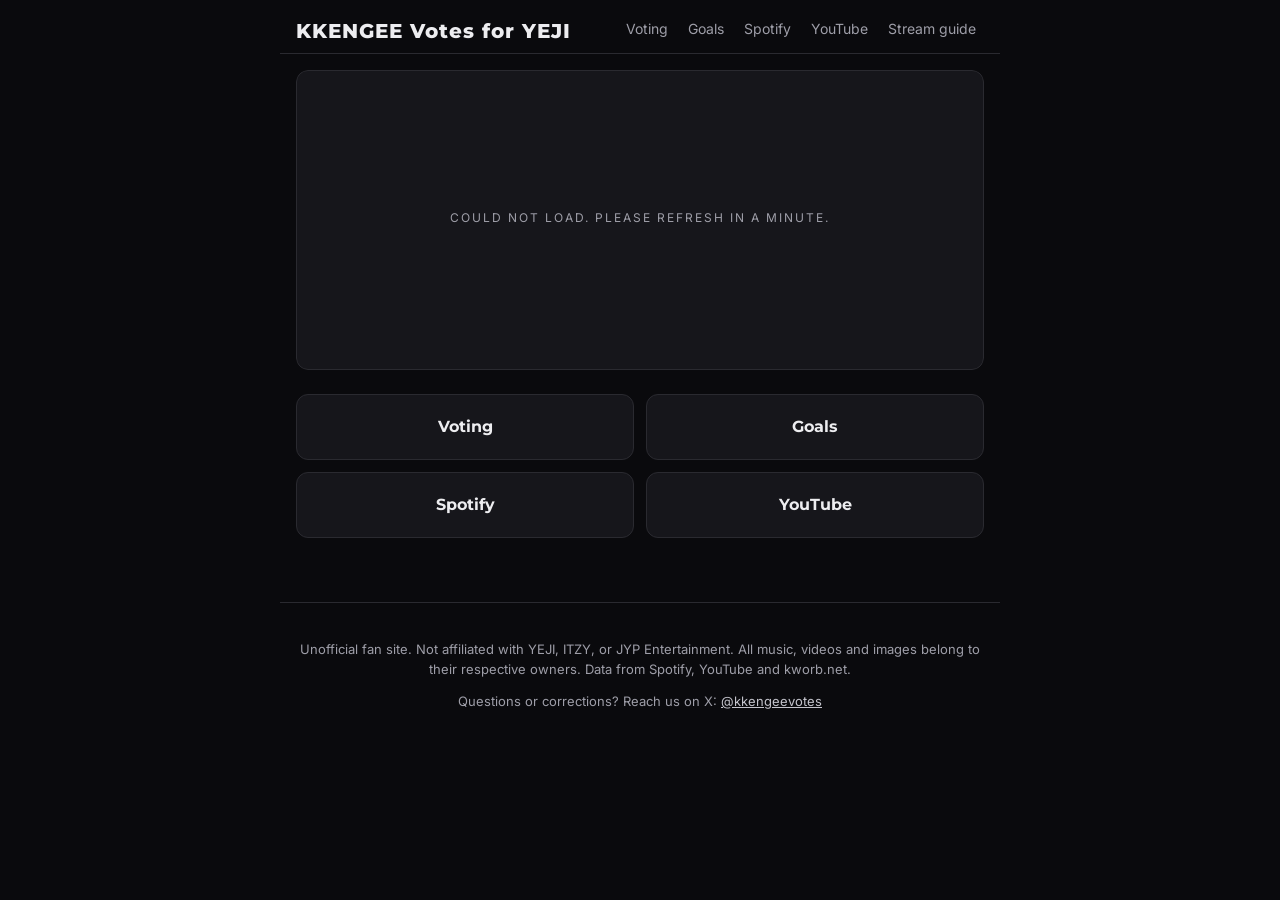
<file: index.html>
<!DOCTYPE html>
<html lang="en">
<head>
  <meta charset="UTF-8">
  <meta name="viewport" content="width=device-width, initial-scale=1.0">
  <title>KKENGEE VOTES · YEJI charts and voting</title>
  <meta name="description" content="Stream, vote, and push goals for YEJI, all in one place.">

  <!-- Icons -->
  <link rel="icon" href="/favicon.ico" sizes="any">
  <link rel="apple-touch-icon" href="/apple-touch-icon.png">
  <meta name="theme-color" content="#0A0A0D">

  <!-- Link previews on X, WhatsApp, Discord -->
  <meta property="og:type" content="website">
  <meta property="og:site_name" content="KKENGEE VOTES">
  <meta property="og:title" content="KKENGEE VOTES · YEJI charts and voting">
  <meta property="og:description" content="Stream, vote, and push goals for YEJI, all in one place.">
  <meta property="og:url" content="https://kkengeevotes.com/">
  <meta property="og:image" content="https://kkengeevotes.com/share.png">
  <meta property="og:image:width" content="1200">
  <meta property="og:image:height" content="630">
  <meta property="og:image:alt" content="KKENGEE VOTES: YEJI charts, goals and voting in one place">
  <meta name="twitter:card" content="summary_large_image">

  <link rel="preconnect" href="https://fonts.googleapis.com">
  <link rel="preconnect" href="https://fonts.gstatic.com" crossorigin>
  <link href="https://fonts.googleapis.com/css2?family=Inter:wght@400;500;600&family=Montserrat:wght@700;800&display=swap" rel="stylesheet">
  <link rel="stylesheet" href="style.css?v=6">
</head>
<body>

  <header class="site-header" id="site-header"></header>

  <main>
    <!-- CAROUSEL: slides are built by home.js from the Sheet -->
    <section class="carousel" aria-roledescription="carousel" aria-label="Highlights">
      <div class="carousel-track" id="carousel-track">
        <div class="slide"><p class="slide-label loading">Loading</p></div>
      </div>
      <div class="carousel-dots" id="carousel-dots"></div>
    </section>

    <!-- STATIONHEAD: shown when stationhead_url is set in Settings -->
    <a id="stationhead-btn" class="stationhead-btn" target="_blank" rel="noopener" hidden>
      <img class="stationhead-logo" src="/images/stationhead-logo.png" alt="" width="32" height="32">
      <span>
        <strong>Stream with us on Stationhead</strong>
        <small>Join our BLACKHEART channel and stream YEJI together</small>
      </span>
      <span class="stationhead-arrow" aria-hidden="true">→</span>
    </a>

    <!-- COMEBACK COUNTDOWN: only shown when set in the Settings tab -->
    <section id="comeback" class="comeback" hidden></section>

    <!-- QUICK LINKS -->
    <section class="quick-links">
      <a href="voting.html" class="card">Voting</a>

      <a href="goals.html" class="card">Goals</a>
      <a href="spotify.html" class="card">Spotify</a>
      <a href="youtube.html" class="card">YouTube</a>
    </section>
  </main>

  <footer class="site-footer" id="site-footer"></footer>

  <script src="layout.js?v=6"></script>
  <script src="data.js?v=6"></script>
  <script src="home.js?v=6"></script>
</body>
</html>
</file>
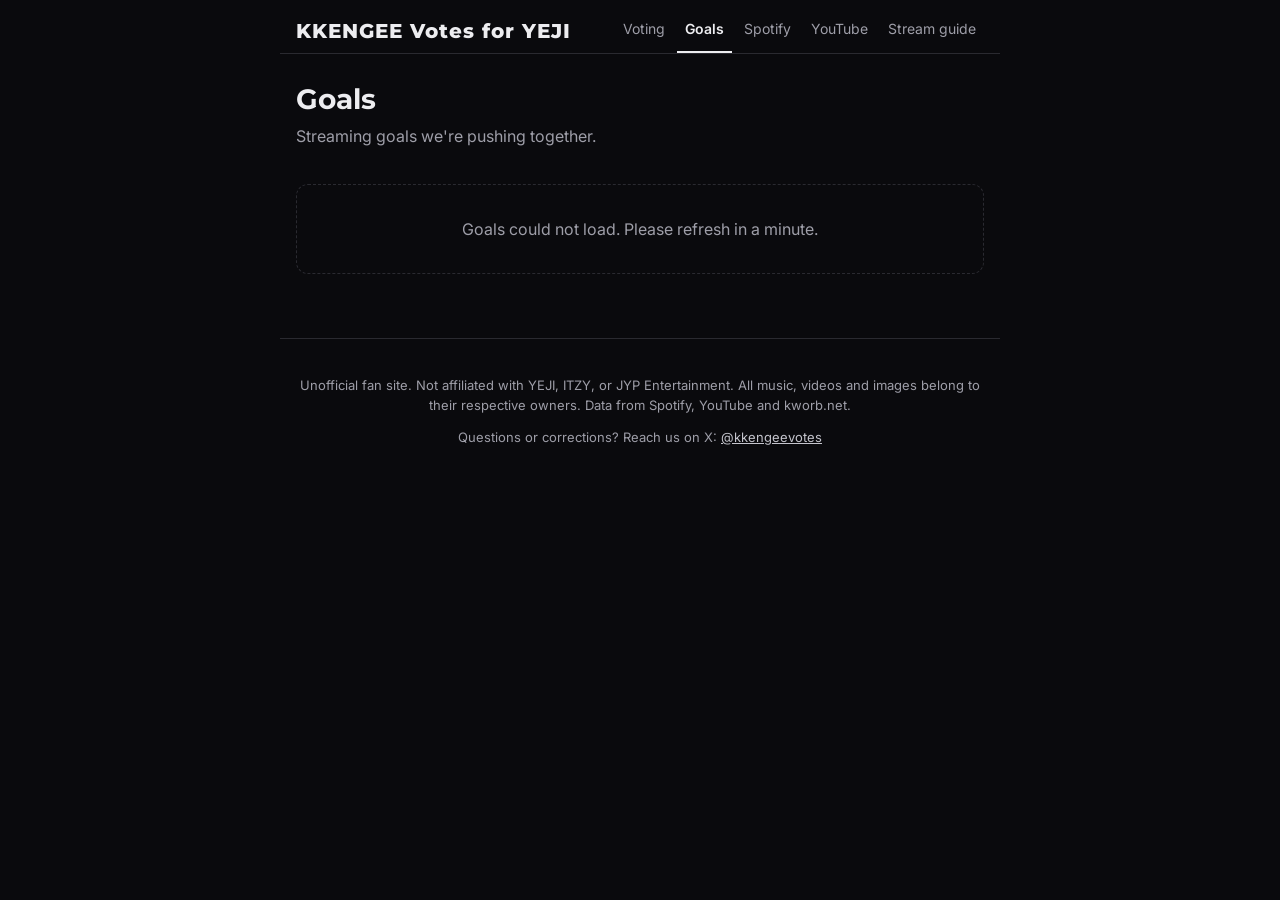
<file: goals.html>
<!DOCTYPE html>
<html lang="en">
<head>
  <meta charset="UTF-8">
  <meta name="viewport" content="width=device-width, initial-scale=1.0">
  <title>Goals · KKENGEE Votes for YEJI</title>
  <meta name="description" content="Streaming goals we're pushing together.">

  <!-- Icons -->
  <link rel="icon" href="/favicon.ico" sizes="any">
  <link rel="apple-touch-icon" href="/apple-touch-icon.png">
  <meta name="theme-color" content="#0A0A0D">

  <!-- Link previews on X, WhatsApp, Discord -->
  <meta property="og:type" content="website">
  <meta property="og:site_name" content="KKENGEE VOTES">
  <meta property="og:title" content="Goals · KKENGEE VOTES">
  <meta property="og:description" content="Streaming goals we're pushing together.">
  <meta property="og:url" content="https://kkengeevotes.com/goals">
  <meta property="og:image" content="https://kkengeevotes.com/share.png">
  <meta property="og:image:width" content="1200">
  <meta property="og:image:height" content="630">
  <meta property="og:image:alt" content="KKENGEE VOTES: YEJI charts, goals and voting in one place">
  <meta name="twitter:card" content="summary_large_image">

  <link rel="preconnect" href="https://fonts.googleapis.com">
  <link rel="preconnect" href="https://fonts.gstatic.com" crossorigin>
  <link href="https://fonts.googleapis.com/css2?family=Inter:wght@400;500;600&family=Montserrat:wght@700;800&display=swap" rel="stylesheet">
  <link rel="stylesheet" href="style.css?v=6">
</head>
<body>

  <header class="site-header" id="site-header"></header>

  <main>
    <h1 class="page-title">Goals</h1>
    <p class="page-intro">Streaming goals we're pushing together.</p>

    <section id="goal-list" class="goal-list">
      <p class="placeholder loading">Loading goals</p>
    </section>
  </main>

  <footer class="site-footer" id="site-footer"></footer>

  <script src="layout.js?v=6"></script>
  <script src="data.js?v=6"></script>
  <script src="goals.js?v=6"></script>
</body>

</html>
</file>
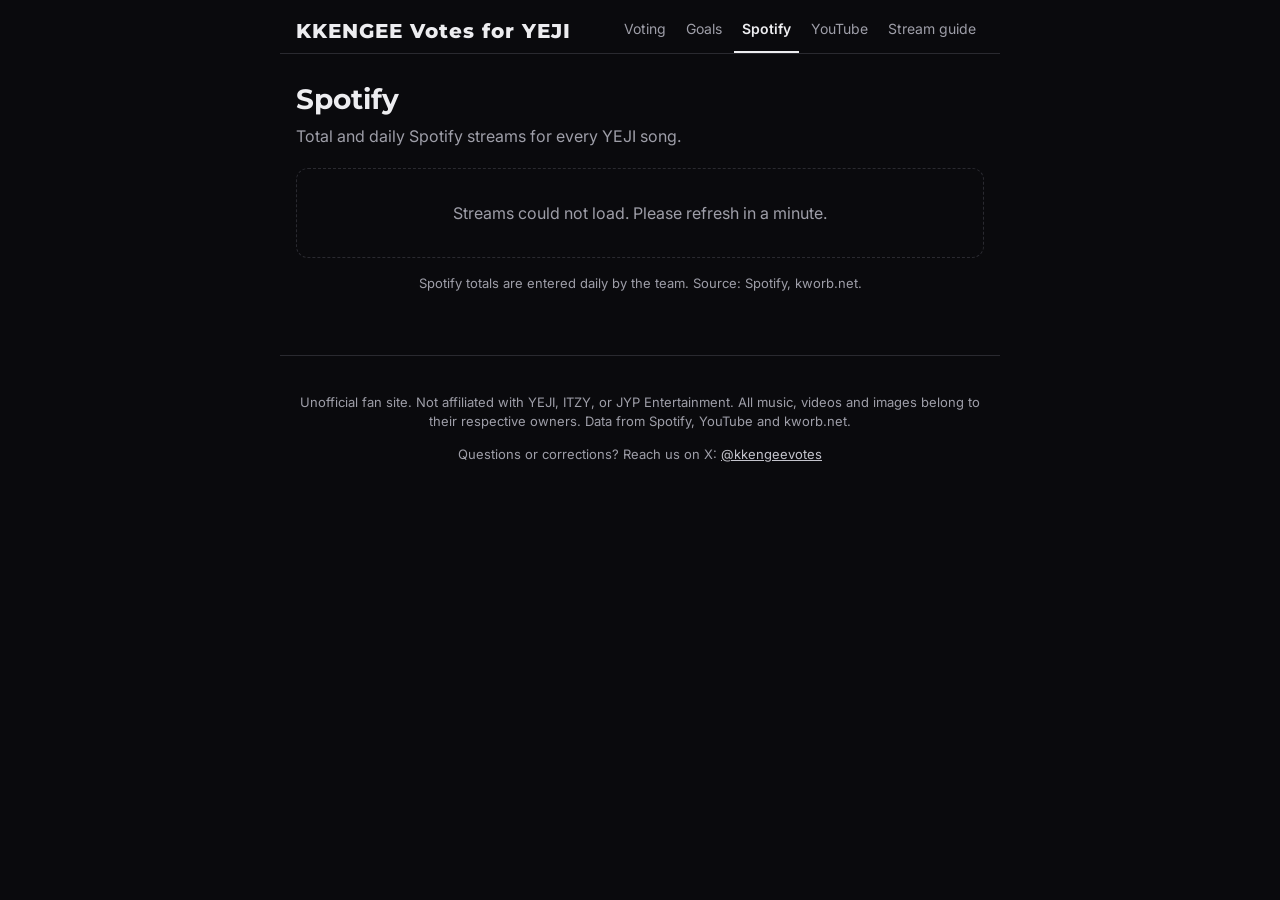
<file: spotify.html>
<!DOCTYPE html>
<html lang="en">
<head>
  <meta charset="UTF-8">
  <meta name="viewport" content="width=device-width, initial-scale=1.0">
  <title>Spotify · KKENGEE Votes for YEJI</title>
  <meta name="description" content="Total and daily Spotify streams for every YEJI song.">

  <!-- Icons -->
  <link rel="icon" href="/favicon.ico" sizes="any">
  <link rel="apple-touch-icon" href="/apple-touch-icon.png">
  <meta name="theme-color" content="#0A0A0D">

  <!-- Link previews on X, WhatsApp, Discord -->
  <meta property="og:type" content="website">
  <meta property="og:site_name" content="KKENGEE VOTES">
  <meta property="og:title" content="Spotify · KKENGEE VOTES">
  <meta property="og:description" content="Total and daily Spotify streams for every YEJI song.">
  <meta property="og:url" content="https://kkengeevotes.com/spotify">
  <meta property="og:image" content="https://kkengeevotes.com/share.png">
  <meta property="og:image:width" content="1200">
  <meta property="og:image:height" content="630">
  <meta property="og:image:alt" content="KKENGEE VOTES: YEJI charts, goals and voting in one place">
  <meta name="twitter:card" content="summary_large_image">

  <link rel="preconnect" href="https://fonts.googleapis.com">
  <link rel="preconnect" href="https://fonts.gstatic.com" crossorigin>
  <link href="https://fonts.googleapis.com/css2?family=Inter:wght@400;500;600&family=Montserrat:wght@700;800&display=swap" rel="stylesheet">
  <link rel="stylesheet" href="style.css?v=6">
</head>
<body>

  <header class="site-header" id="site-header"></header>

  <main>
    <h1 class="page-title">Spotify</h1>
    <p class="page-intro">Total and daily Spotify streams for every YEJI song.</p>

    <section id="spotify-chart" class="chart-card" hidden></section>

    <section id="song-stats">
      <p class="placeholder loading">Loading streams</p>
    </section>

    <p class="last-updated">Spotify totals are entered daily by the team. Source: Spotify, kworb.net.</p>
  </main>

  <footer class="site-footer" id="site-footer"></footer>


  <script src="layout.js?v=6"></script>
  <script src="data.js?v=6"></script>
  <script src="spotify.js?v=6"></script>
</body>
</html>
</file>
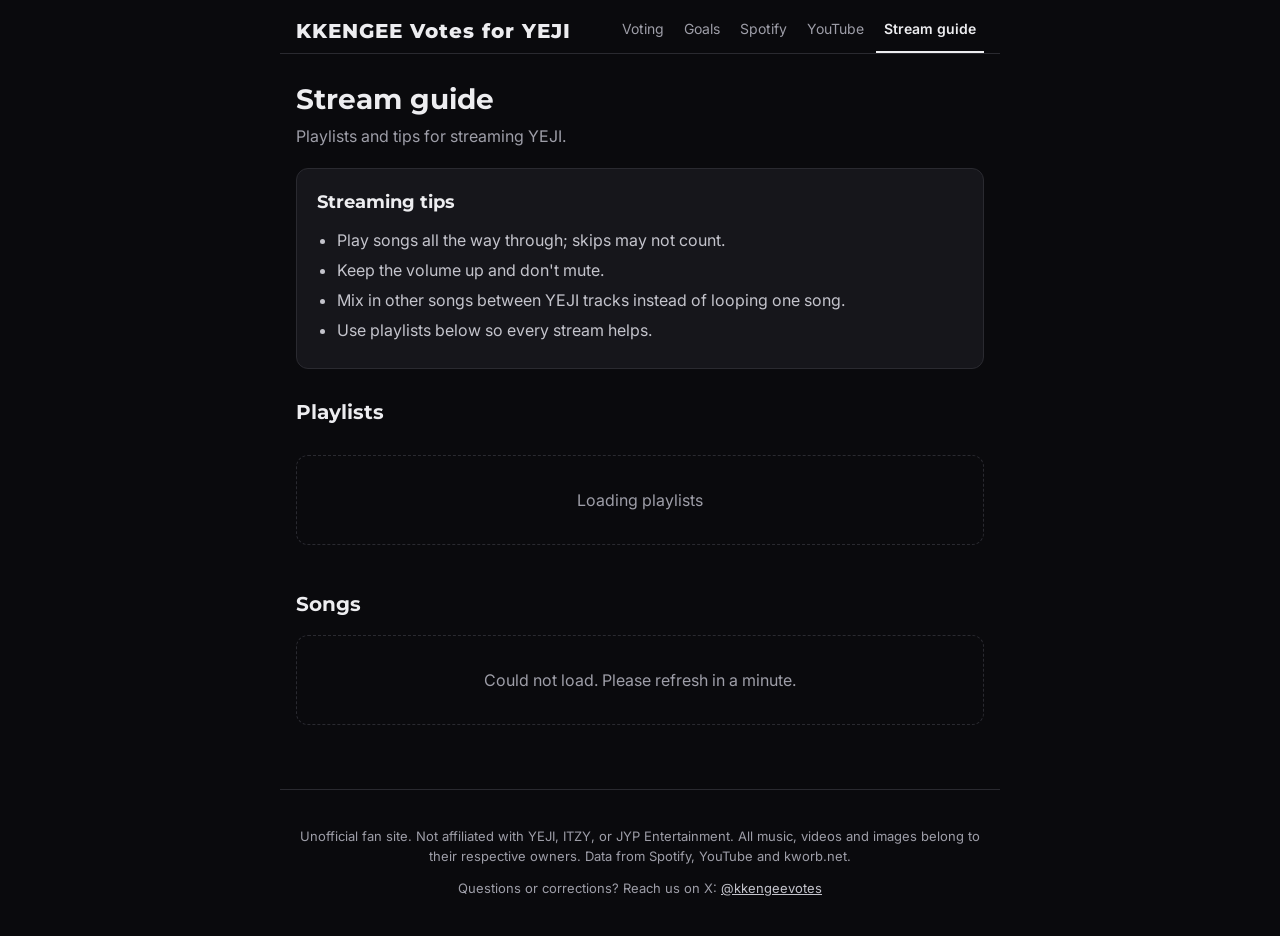
<file: stream.html>
<!DOCTYPE html>
<html lang="en">
<head>
  <meta charset="UTF-8">
  <meta name="viewport" content="width=device-width, initial-scale=1.0">
  <title>Stream guide · KKENGEE Votes for YEJI</title>
  <meta name="description" content="Playlists and tips for streaming YEJI.">

  <!-- Icons -->
  <link rel="icon" href="/favicon.ico" sizes="any">
  <link rel="apple-touch-icon" href="/apple-touch-icon.png">
  <meta name="theme-color" content="#0A0A0D">

  <!-- Link previews on X, WhatsApp, Discord -->
  <meta property="og:type" content="website">
  <meta property="og:site_name" content="KKENGEE VOTES">
  <meta property="og:title" content="Stream guide · KKENGEE VOTES">
  <meta property="og:description" content="Playlists and tips for streaming YEJI.">
  <meta property="og:url" content="https://kkengeevotes.com/stream">
  <meta property="og:image" content="https://kkengeevotes.com/share.png">
  <meta property="og:image:width" content="1200">
  <meta property="og:image:height" content="630">
  <meta property="og:image:alt" content="KKENGEE VOTES: YEJI charts, goals and voting in one place">
  <meta name="twitter:card" content="summary_large_image">

  <link rel="preconnect" href="https://fonts.googleapis.com">
  <link rel="preconnect" href="https://fonts.gstatic.com" crossorigin>
  <link href="https://fonts.googleapis.com/css2?family=Inter:wght@400;500;600&family=Montserrat:wght@700;800&display=swap" rel="stylesheet">
  <link rel="stylesheet" href="style.css?v=6">
</head>
<body>

  <header class="site-header" id="site-header"></header>

  <main>
    <h1 class="page-title">Stream guide</h1>
    <p class="page-intro">Playlists and tips for streaming YEJI.</p>

    <!-- STATIONHEAD: shown when stationhead_url is set in Settings -->
    <a id="stationhead-btn" class="stationhead-btn" target="_blank" rel="noopener" hidden>
      <img class="stationhead-logo" src="/images/stationhead-logo.png" alt="" width="32" height="32">
      <span>
        <strong>Stream with us on Stationhead</strong>
        <small>Join our BLACKHEART channel and stream YEJI together</small>
      </span>
      <span class="stationhead-arrow" aria-hidden="true">→</span>
    </a>

    <section class="tips">
      <h2>Streaming tips</h2>
      <ul>
        <li>Play songs all the way through; skips may not count.</li>
        <li>Keep the volume up and don't mute.</li>
        <li>Mix in other songs between YEJI tracks instead of looping one song.</li>
        <li>Use playlists below so every stream helps.</li>
      </ul>
    </section>

    <h2 class="section-title">Playlists</h2>

    <section id="playlist-list" class="link-list">
      <p class="placeholder loading">Loading playlists</p>
    </section>

    <h2 class="section-title">Songs</h2>
    <section id="song-list">
      <p class="placeholder loading">Loading songs</p>
    </section>
  </main>

  <footer class="site-footer" id="site-footer"></footer>

  <script src="layout.js?v=6"></script>
  <script src="data.js?v=6"></script>
  <script src="stream.js?v=6"></script>
</body>
</html>
</file>
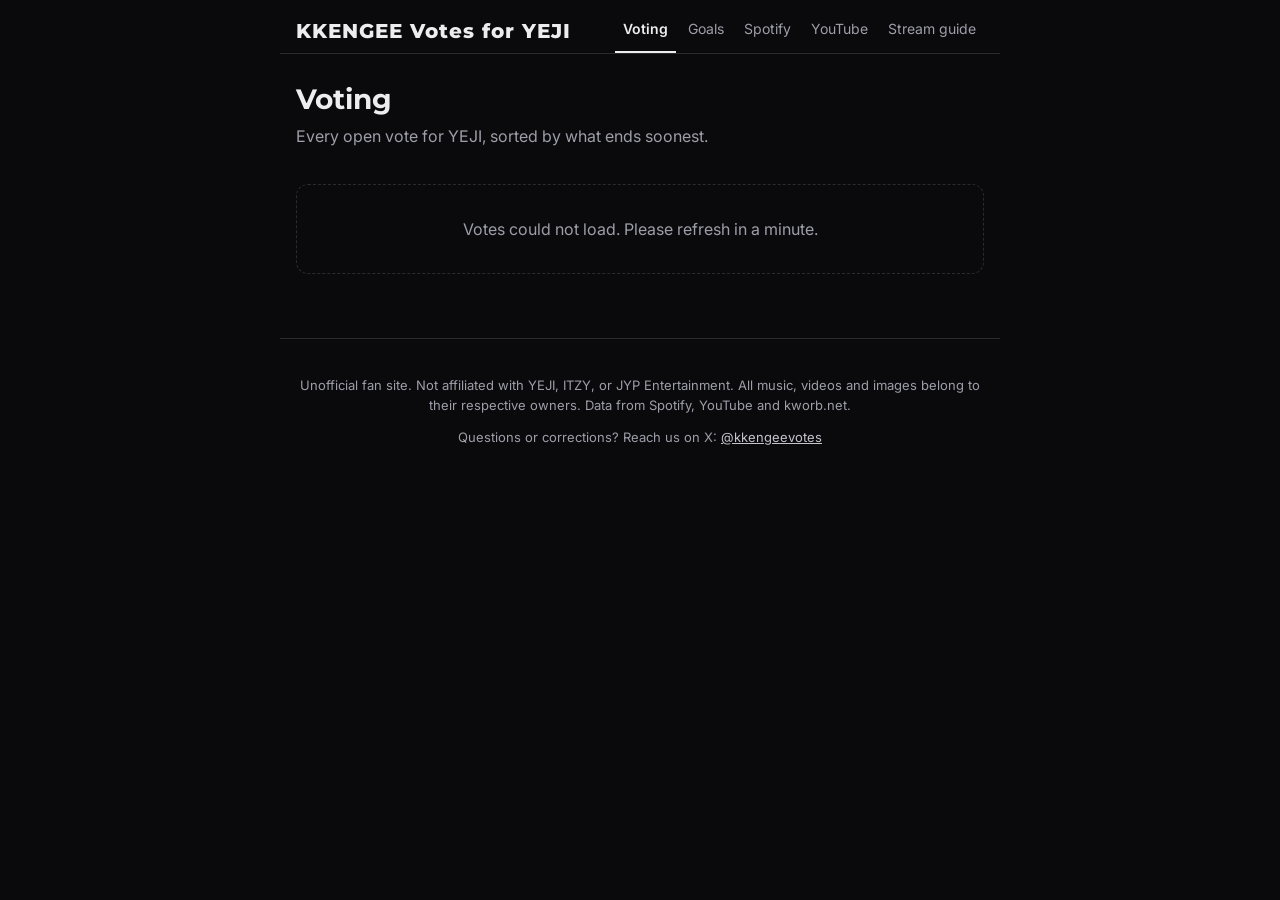
<file: voting.html>
<!DOCTYPE html>
<html lang="en">
<head>
  <meta charset="UTF-8">
  <meta name="viewport" content="width=device-width, initial-scale=1.0">
  <title>Voting · KKENGEE Votes for YEJI</title>
  <meta name="description" content="Every open vote for YEJI, sorted by what ends soonest.">

  <!-- Icons -->
  <link rel="icon" href="/favicon.ico" sizes="any">
  <link rel="apple-touch-icon" href="/apple-touch-icon.png">
  <meta name="theme-color" content="#0A0A0D">

  <!-- Link previews on X, WhatsApp, Discord -->
  <meta property="og:type" content="website">
  <meta property="og:site_name" content="KKENGEE VOTES">
  <meta property="og:title" content="Voting · KKENGEE VOTES">
  <meta property="og:description" content="Every open vote for YEJI, sorted by what ends soonest.">
  <meta property="og:url" content="https://kkengeevotes.com/voting">
  <meta property="og:image" content="https://kkengeevotes.com/share.png">
  <meta property="og:image:width" content="1200">
  <meta property="og:image:height" content="630">
  <meta property="og:image:alt" content="KKENGEE VOTES: YEJI charts, goals and voting in one place">
  <meta name="twitter:card" content="summary_large_image">

  <link rel="preconnect" href="https://fonts.googleapis.com">
  <link rel="preconnect" href="https://fonts.gstatic.com" crossorigin>
  <link href="https://fonts.googleapis.com/css2?family=Inter:wght@400;500;600&family=Montserrat:wght@700;800&display=swap" rel="stylesheet">
  <link rel="stylesheet" href="style.css?v=6">
</head>
<body>

  <header class="site-header" id="site-header"></header>

  <main>
    <h1 class="page-title">Voting</h1>
    <p class="page-intro">Every open vote for YEJI, sorted by what ends soonest.</p>

    <section id="vote-list" class="vote-list">
      <p class="placeholder loading">Loading votes</p>
    </section>
  </main>

  <footer class="site-footer" id="site-footer"></footer>

  <script src="layout.js?v=6"></script>
  <script src="data.js?v=6"></script>
  <script src="voting.js?v=6"></script>
</body>
</html>
</file>
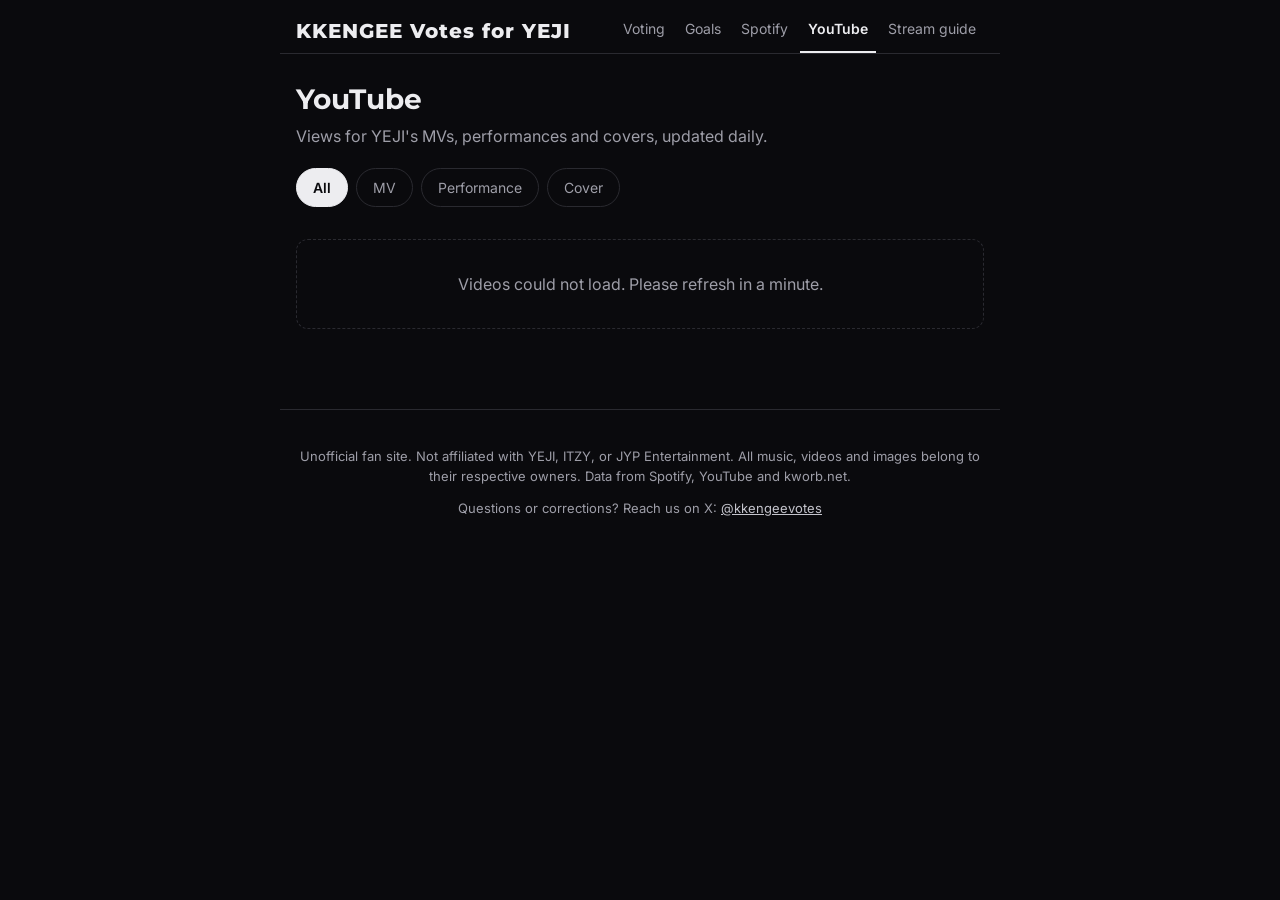
<file: youtube.html>
<!DOCTYPE html>
<html lang="en">
<head>
  <meta charset="UTF-8">
  <meta name="viewport" content="width=device-width, initial-scale=1.0">
  <title>YouTube · KKENGEE Votes for YEJI</title>
  <meta name="description" content="Views for YEJI's MVs, performances and covers, updated daily.">

  <!-- Icons -->
  <link rel="icon" href="/favicon.ico" sizes="any">
  <link rel="apple-touch-icon" href="/apple-touch-icon.png">
  <meta name="theme-color" content="#0A0A0D">

  <!-- Link previews on X, WhatsApp, Discord -->
  <meta property="og:type" content="website">
  <meta property="og:site_name" content="KKENGEE VOTES">
  <meta property="og:title" content="YouTube · KKENGEE VOTES">
  <meta property="og:description" content="Views for YEJIs MVs, performances and covers, updated daily.">
  <meta property="og:url" content="https://kkengeevotes.com/youtube">
  <meta property="og:image" content="https://kkengeevotes.com/share.png">
  <meta property="og:image:width" content="1200">
  <meta property="og:image:height" content="630">
  <meta property="og:image:alt" content="KKENGEE VOTES: YEJI charts, goals and voting in one place">
  <meta name="twitter:card" content="summary_large_image">

  <link rel="preconnect" href="https://fonts.googleapis.com">
  <link rel="preconnect" href="https://fonts.gstatic.com" crossorigin>
  <link href="https://fonts.googleapis.com/css2?family=Inter:wght@400;500;600&family=Montserrat:wght@700;800&display=swap" rel="stylesheet">
  <link rel="stylesheet" href="style.css?v=6">
</head>
<body>

  <header class="site-header" id="site-header"></header>

  <main>
    <h1 class="page-title">YouTube</h1>
    <p class="page-intro">Views for YEJI's MVs, performances and covers, updated daily.</p>

    <section id="youtube-chart" class="chart-card" hidden></section>
    <div class="filter-tabs" role="group" aria-label="Filter videos">
      <button type="button" class="filter-tab active" data-type="All">All</button>
      <button type="button" class="filter-tab" data-type="MV">MV</button>
      <button type="button" class="filter-tab" data-type="Performance">Performance</button>
      <button type="button" class="filter-tab" data-type="Cover">Cover</button>
    </div>

    <section id="video-list" class="video-list">
      <p class="placeholder loading">Loading videos</p>
    </section>

    <p id="last-updated" class="last-updated"></p>
  </main>

  <footer class="site-footer" id="site-footer"></footer>

  <script src="layout.js?v=6"></script>
  <script src="data.js?v=6"></script>
  <script src="youtube.js?v=6"></script>
</body>
</html>
</file>
<file: style.css>
/* ===== 1. YOUR DESIGN DECISIONS (Session 3) ===== */
:root {
  --bg: #0A0A0D;        /* black background */
  --surface: #16161B;   /* slightly lighter black for cards */
  --line: #2A2A30;      /* thin borders, empty bar */
  --pearl: #EDEDF0;     /* buttons, headings */
  --silver: #C4C4CC;    /* bars, highlights */
  --smoke: #9E9EA8;     /* small supporting text */
  --urgent: #E5484D;    /* ENDING TODAY badge only */

  --font-heading: "Montserrat", sans-serif;
  --font-body: "Inter", sans-serif;
  --radius: 12px;
}

/* ===== 2. BASICS ===== */
* { box-sizing: border-box; }

body {
  margin: 0;
  background: var(--bg);
  color: var(--pearl);
  font-family: var(--font-body);
  line-height: 1.5;
}

a { color: var(--pearl); }

main {
  max-width: 720px;   /* keeps it readable on big screens */
  margin: 0 auto;
  padding: 16px;
}

h1, h2 { font-family: var(--font-heading); margin: 0; }

/* ===== 3. HEADER ===== */
/* Phone first: logo on top, swipeable menu row underneath */
.site-header {
  max-width: 720px;
  margin: 0 auto;
  padding: 16px 16px 0;
  border-bottom: 1px solid var(--line);
}

.logo {
  font-family: var(--font-heading);
  font-weight: 800;
  font-size: 20px;
  text-decoration: none;
  letter-spacing: 1px;
}

.menu {
  display: flex;
  gap: 4px;
  margin: 8px -16px 0;          /* row reaches the screen edges */
  padding: 0 12px;
  overflow-x: auto;             /* swipe sideways if it doesn't fit */
  scrollbar-width: none;        /* hide the scrollbar (Firefox) */
}
.menu::-webkit-scrollbar { display: none; } /* hide it (Chrome, Safari) */

.menu a {
  flex-shrink: 0;               /* never squash a link */
  white-space: nowrap;          /* "Stream guide" stays on one line */
  color: var(--smoke);
  text-decoration: none;

  font-size: 14px;
  padding: 10px 8px 12px;       /* big enough to tap with a thumb */
  border-bottom: 2px solid transparent;
}

.menu a:hover { color: var(--pearl); }

.menu a.active {
  color: var(--pearl);
  font-weight: 600;
  border-bottom-color: var(--pearl); /* underline like app tabs */
}

/* Wider screens: logo and menu side by side */
@media (min-width: 640px) {
  .site-header {
    display: flex;
    justify-content: space-between;
    align-items: center;
    padding-top: 8px;
  }
  .menu { margin: 0; padding: 0; }
}

/* ===== 4. BANNER ===== */
.btn {
  display: inline-block;
  background: var(--pearl);
  color: var(--bg);
  font-weight: 600;
  text-decoration: none;
  padding: 12px 28px;
  border-radius: 8px;
}

.btn:hover { background: var(--silver); }

.countdown { color: var(--smoke); font-size: 14px; margin: 12px 0 0; }

/* ===== 5. QUICK LINKS (2 x 2 grid) ===== */
.quick-links {
  display: grid;
  grid-template-columns: 1fr 1fr;
  gap: 12px;
  margin: 16px 0;
}

.card {
  background: var(--surface);
  border: 1px solid var(--line);
  border-radius: var(--radius);
  padding: 20px;
  text-align: center;
  text-decoration: none;
  font-family: var(--font-heading);
  font-weight: 700;
}

.card:hover { border-color: var(--silver); }

/* ===== 6. GOAL CARD ===== */
.goal {
  background: var(--surface);
  border: 1px solid var(--line);
  border-radius: var(--radius);
  padding: 20px;
}

.goal h2 { font-size: 18px; margin-bottom: 12px; }

.bar {
  height: 8px;
  background: var(--line);
  border-radius: 4px;
  overflow: hidden;
}

.bar-fill { height: 100%; background: var(--silver); }

.goal-meta { color: var(--smoke); font-size: 14px; margin: 8px 0 0; }

/* ===== 7. FOOTER ===== */
.site-footer {
  max-width: 720px;
  margin: 32px auto 0;
  padding: 24px 16px;
  border-top: 1px solid var(--line);
  color: var(--smoke);
  font-size: 13px;
  text-align: center;
}

.site-footer a { color: var(--silver); }

/* ===== 8. INNER PAGES ===== */
.page-title { font-size: 28px; margin-top: 8px; }

.page-intro { color: var(--smoke); margin: 4px 0 20px; }

.placeholder {
  border: 1px dashed var(--line);
  border-radius: var(--radius);
  padding: 32px 20px;
  text-align: center;
  color: var(--smoke);
}

/* ===== 9. VOTING PAGE ===== */
.vote-list {
  display: grid;
  gap: 16px;
}

.vote-card {
  background: var(--surface);
  border: 1px solid var(--line);
  border-radius: var(--radius);
  padding: 24px 20px;
}

.vote-top {
  display: flex;
  justify-content: space-between;
  align-items: center;
  margin-bottom: 8px;
}

.vote-platform {
  color: var(--smoke);
  font-size: 12px;
  text-transform: uppercase;
  letter-spacing: 2px;
}

.badge {
  background: var(--urgent);
  color: #fff;
  font-size: 11px;
  font-weight: 600;

  letter-spacing: 1px;
  padding: 3px 8px;
  border-radius: 4px;
}

.vote-card h2 {
  font-size: 24px;
  text-transform: uppercase;
}

.vote-category {
  color: var(--silver);
  margin: 4px 0 16px;
}

.vote-countdown {
  font-family: var(--font-heading);
  font-size: 22px;
  font-weight: 700;
  margin: 0;
  font-variant-numeric: tabular-nums; /* digits stay still while ticking */
}

.vote-local {
  color: var(--smoke);
  font-size: 13px;
  margin: 4px 0 20px;
}

.vote-btn {
  display: block;
  text-align: center;

  font-size: 18px;
  letter-spacing: 1px;
  padding: 16px;
}

.vote-tip {
  color: var(--smoke);
  font-size: 14px;
  margin: 16px 0 0;
}

/* Keyboard users can see where they are */
a:focus-visible {
  outline: 2px solid var(--silver);
  outline-offset: 3px;
}

/* ===== 10. GOALS PAGE ===== */
.goal-list {
  display: grid;
  gap: 16px;
}

.goal-card {
  background: var(--surface);
  border: 1px solid var(--line);
  border-radius: var(--radius);
  padding: 24px 20px;
  overflow: hidden;
}

.goal-img {
  display: block;
  width: calc(100% + 40px);   /* stretch past the card padding */
  margin: -24px -20px 16px;
  aspect-ratio: 16 / 9;
  object-fit: cover;
}

.goal-platform {
  color: var(--smoke);
  font-size: 12px;
  text-transform: uppercase;
  letter-spacing: 2px;
  margin: 0 0 8px;
}

.goal-card h2 { font-size: 22px; }


.goal-numbers {
  margin: 12px 0;
  font-variant-numeric: tabular-nums;
}

.goal-numbers strong {
  font-family: var(--font-heading);
  font-size: 26px;
}

.goal-numbers span { color: var(--smoke); }

.goal-card .bar { height: 10px; border-radius: 5px; }

.goal-meta-row {
  display: flex;
  justify-content: space-between;
  color: var(--silver);
  font-size: 14px;
  margin-top: 8px;
}

.goal-countdown {
  color: var(--smoke);
  font-size: 14px;
  margin: 12px 0 0;
  font-variant-numeric: tabular-nums;
}

/* A finished goal gets a pearl outline and a full pearl bar */
.goal-card.reached { border-color: var(--pearl); }
.goal-card.reached .bar-fill { background: var(--pearl); }

/* ===== 11. STREAM GUIDE ===== */
.section-title { font-size: 20px; margin: 28px 0 12px; }
.group-title { color: var(--smoke); font-size: 13px; text-transform: uppercase; letter-spacing: 2px; margin: 16px 0 8px; }

.tips {
  background: var(--surface);
  border: 1px solid var(--line);
  border-radius: var(--radius);
  padding: 20px;
}
.tips h2 { font-size: 18px; }
.tips ul { margin: 12px 0 0; padding-left: 20px; color: var(--silver); }
.tips li { margin-bottom: 6px; }

.link-list { display: grid; gap: 8px; }

.link-row {
  display: flex;
  justify-content: space-between;
  align-items: center;
  gap: 12px;
  background: var(--surface);
  border: 1px solid var(--line);
  border-radius: var(--radius);
  padding: 14px 16px;
  text-decoration: none;
}
.link-row:hover { border-color: var(--silver); }
.link-row small { display: block; color: var(--smoke); font-size: 13px; }

.link-tag {
  flex-shrink: 0;

  font-size: 12px;
  color: var(--bg);
  background: var(--silver);
  border-radius: 999px;
  padding: 3px 10px;
}

/* ===== 12. YOUTUBE PAGE ===== */
.filter-tabs {
  display: flex;
  gap: 8px;
  overflow-x: auto;              /* swipe if it doesn't fit */
  scrollbar-width: none;
  margin-bottom: 16px;
}
.filter-tabs::-webkit-scrollbar { display: none; }

.filter-tab {
  flex-shrink: 0;
  font: inherit;                 /* buttons don't use the page font by default */
  font-size: 14px;
  color: var(--smoke);
  background: transparent;
  border: 1px solid var(--line);
  border-radius: 999px;          /* pill shape */
  padding: 8px 16px;
  cursor: pointer;
}
.filter-tab:hover { color: var(--pearl); border-color: var(--silver); }

.filter-tab.active {
  color: var(--bg);
  background: var(--pearl);
  border-color: var(--pearl);
  font-weight: 600;
}

.filter-tab:focus-visible {
  outline: 2px solid var(--silver);

  outline-offset: 3px;
}

.video-list { display: grid; gap: 12px; }

.video-card {
  display: grid;
  grid-template-columns: 128px 1fr;  /* thumbnail | info */
  gap: 14px;
  align-items: center;
  background: var(--surface);
  border: 1px solid var(--line);
  border-radius: var(--radius);
  padding: 10px;
  text-decoration: none;
}
.video-card:hover { border-color: var(--silver); }

.video-thumb {
  width: 100%;
  aspect-ratio: 16 / 9;
  object-fit: cover;             /* trims YouTube's black bars */
  border-radius: 8px;
  background: var(--line);       /* grey box while the image loads */
}

.video-info { min-width: 0; }    /* lets long titles shrink instead of overflowing */

.video-type {
  color: var(--smoke);
  font-size: 11px;
  text-transform: uppercase;

  letter-spacing: 2px;
}

.video-info h2 {
  font-size: 15px;
  line-height: 1.3;
  margin: 2px 0 6px;
  overflow: hidden;
  display: -webkit-box;          /* cut long titles after 2 lines with … */
  -webkit-line-clamp: 2;
  -webkit-box-orient: vertical;
}

.video-views {
  margin: 0;
  font-variant-numeric: tabular-nums;
  color: var(--smoke);
  font-size: 13px;
}
.video-views strong {
  color: var(--pearl);
  font-family: var(--font-heading);
  font-size: 17px;
}

.video-gain {
  margin: 2px 0 0;
  color: var(--silver);
  font-size: 13px;
  font-variant-numeric: tabular-nums;
}


.last-updated {
  color: var(--smoke);
  font-size: 13px;
  text-align: center;
  margin-top: 16px;
}

/* Bigger thumbnails on wider screens */
@media (min-width: 640px) {
  .video-card { grid-template-columns: 200px 1fr; }
  .video-info h2 { font-size: 17px; }
}

/* ===== 13. SPOTIFY PAGE ===== */
.chart-card {
  background: var(--surface);
  border: 1px solid var(--line);
  border-radius: var(--radius);
  padding: 20px;
  margin-bottom: 8px;
}

.chart-label {
  color: var(--smoke);
  font-size: 12px;
  text-transform: uppercase;
  letter-spacing: 2px;
  margin: 0;
}

.chart-latest {
  margin: 4px 0 16px;
  color: var(--smoke);
  font-variant-numeric: tabular-nums;
}
.chart-latest strong {
  color: var(--pearl);
  font-family: var(--font-heading);
  font-size: 26px;
}

.chart-bars {
  display: flex;
  align-items: flex-end;      /* bars grow up from the bottom */
  gap: 4px;
  height: 140px;
  border-bottom: 1px solid var(--line);
}

.chart-bar {
  flex: 1;
  max-width: 40px;
  padding: 0;
  border: 0;
  cursor: pointer;
  background: var(--silver);
  opacity: 0.45;
  border-radius: 3px 3px 0 0;
  transition: opacity 0.15s;
}
.chart-bar:hover { opacity: 0.7; }
.chart-bar.selected { background: var(--pearl); opacity: 1; }
.chart-bar:focus-visible { outline: 2px solid var(--pearl); outline-offset: 2px; }

.chart-days {
  display: flex;
  gap: 4px;                 /* same gap as the bars, so numbers line up */
  margin-top: 6px;
}
.chart-days span {
  flex: 1;
  max-width: 40px;          /* same width rule as the bars */
  text-align: center;
  font-size: 11px;
  color: var(--smoke);
  font-variant-numeric: tabular-nums;
}

.chart-hint {
  margin: 10px 0 0;
  font-size: 12px;
  color: var(--smoke);
}

.stat-list { display: grid; gap: 8px; }

.stat-row {
  display: flex;
  justify-content: space-between;
  align-items: center;
  gap: 12px;
  background: var(--surface);
  border: 1px solid var(--line);
  border-radius: var(--radius);
  padding: 14px 16px;
  text-decoration: none;
}
a.stat-row:hover { border-color: var(--silver); }

.stat-row small {
  display: block;
  color: var(--smoke);
  font-size: 12px;
}

.stat-numbers {
  text-align: right;
  flex-shrink: 0;
  font-variant-numeric: tabular-nums;
}
.stat-numbers strong {
  font-family: var(--font-heading);
  font-size: 17px;
}

/* ===== 14. HOME CAROUSEL ===== */
.carousel { margin-bottom: 16px; }

.carousel-track {
  display: flex;
  overflow-x: auto;
  scroll-snap-type: x mandatory;   /* swipes always land on a whole slide */
  scrollbar-width: none;
  border-radius: var(--radius);
}
.carousel-track::-webkit-scrollbar { display: none; }

.slide {
  flex: 0 0 100%;                  /* each slide is exactly one screen wide */
  scroll-snap-align: start;
  display: flex;
  flex-direction: column;
  align-items: center;
  justify-content: center;
  gap: 4px;
  min-height: 300px;               /* all slides the same height */
  background: var(--surface);
  border: 1px solid var(--line);
  border-radius: var(--radius);
  padding: 32px 20px;
  text-align: center;
}

.slide-label {
  color: var(--smoke);
  font-size: 12px;
  text-transform: uppercase;

  letter-spacing: 2px;
  margin: 0 0 4px;
}
.slide-label .badge { margin-left: 6px; vertical-align: middle; }

.slide h2 {
  font-size: 30px;
  text-transform: uppercase;
  line-height: 1.15;
}

.slide-sub {
  color: var(--silver);
  margin: 4px 0;
  font-variant-numeric: tabular-nums;
}

.slide .bar {
  width: 100%;
  max-width: 320px;
  height: 10px;
  margin: 8px 0;
}

.slide .btn { margin-top: 16px; }

.slide-buttons {
  display: flex;
  flex-wrap: wrap;
  justify-content: center;
  gap: 12px;
}


.btn-secondary {
  background: transparent;
  color: var(--pearl);
  border: 1px solid var(--pearl);
}
.btn-secondary:hover { background: var(--surface); color: var(--pearl); }

.slide-countdown {
  color: var(--smoke);
  font-size: 14px;
  margin: 12px 0 0;
  font-variant-numeric: tabular-nums;
}

/* Dots: the button is a big tap area, the visible dot is drawn inside it */
.carousel-dots {
  display: flex;
  justify-content: center;
  gap: 4px;
  margin-top: 8px;
}
.dot {
  width: 24px;
  height: 24px;
  padding: 0;
  border: 0;
  background: transparent;
  cursor: pointer;
  display: grid;
  place-items: center;
}

.dot::before {
  content: "";
  width: 8px;
  height: 8px;
  border-radius: 4px;
  background: var(--line);
  transition: width 0.2s;
}
.dot.active::before { width: 20px; background: var(--pearl); }
.dot:focus-visible { outline: 2px solid var(--silver); outline-offset: 2px; border-radius: 6px; }

/* Comeback countdown card */
.comeback {
  background: var(--surface);
  border: 1px solid var(--pearl);
  border-radius: var(--radius);
  padding: 24px 20px;
  margin-bottom: 16px;
  text-align: center;
}
.comeback h2 { font-size: 22px; text-transform: uppercase; }
.comeback-timer {
  font-family: var(--font-heading);
  font-weight: 800;
  font-size: 30px;
  margin: 8px 0 4px;
  font-variant-numeric: tabular-nums;
}

/* Respect the "reduce motion" phone setting */
@media (prefers-reduced-motion: reduce) {
  .dot::before { transition: none; }

}

.stat-row .stat-note {
  color: var(--silver);
  font-style: italic;
  margin-top: 2px;
}

/* ===== 15. SLIDE PHOTOS ===== */
.slide {
  position: relative;
  overflow: hidden;      /* photo never spills outside the rounded corners */
  isolation: isolate;    /* keeps the photo behind the text, inside this slide */
}

.slide-bg {
  position: absolute;
  inset: 0;              /* stretch to all four edges */
  width: 100%;
  height: 100%;
  object-fit: cover;     /* fill the slide, cropping instead of squashing */
  object-position: center 30%; /* favor the upper part, where faces usually are */
  z-index: -2;
}

.slide-shade {
  position: absolute;
  inset: 0;
  z-index: -1;
  background: linear-gradient(
    to bottom,
    rgba(10, 10, 13, 0.55) 0%,
    rgba(10, 10, 13, 0.75) 50%,
    rgba(10, 10, 13, 0.92) 100%
  );
}

.slide-credit {
  position: absolute;
  right: 12px;
  bottom: 8px;
  margin: 0;
  font-size: 11px;
  color: var(--smoke);
}

.goal-credit {
  margin: -8px 0 12px;
  font-size: 11px;
  color: var(--smoke);
  text-align: right;
}

/* ===== 16. STATIONHEAD BUTTON ===== */
.stationhead-btn {
  display: flex;
  justify-content: space-between;
  align-items: center;
  gap: 12px;
  margin: 16px 0;
  padding: 16px 20px;
  background: var(--surface);
  border: 1px solid var(--pearl);
  border-radius: var(--radius);
  text-decoration: none;
}
.stationhead-btn:hover { background: var(--line); }

.stationhead-btn strong {
  display: block;
  font-family: var(--font-heading);
  font-size: 16px;
}
.stationhead-btn small {
  display: block;
  color: var(--smoke);
  font-size: 13px;
  margin-top: 2px;
}

.stationhead-arrow {
  font-size: 22px;
  color: var(--pearl);
  flex-shrink: 0;
}

/* "hidden" must win over display: flex above */
.stationhead-btn[hidden] { display: none; }

.stationhead-logo {
  width: 32px;
  height: 32px;
  object-fit: contain;   /* never stretch the logo */
  flex-shrink: 0;
}
.stationhead-btn > span:first-of-type { flex: 1; } /* text takes the middle space */

/* ===== 17. LOADING ANIMATION ===== */
/* Dots that grow: "" → "." → ".." → "..." */
.loading::after {
  content: "...";
  display: inline-block;
  width: 0;
  overflow: hidden;
  vertical-align: bottom;
  font-family: monospace;        /* every dot is exactly 1ch wide */
  animation: loading-dots 1.2s steps(4, jump-none) infinite;
}
@keyframes loading-dots {
  to { width: 3ch; }             /* 0 → 1 → 2 → 3 dots */
}

/* The dashed box gently glows while waiting */
.placeholder.loading {
  animation: loading-pulse 1.6s ease-in-out infinite;
}
@keyframes loading-pulse {
  0%, 100% { border-color: var(--line); color: var(--smoke); }
  50%      { border-color: var(--silver); color: var(--silver); }
}

/* People who turn off animations get still dots instead */
@media (prefers-reduced-motion: reduce) {
  .loading::after { animation: none; width: auto; }
  .placeholder.loading { animation: none; }
}
</file>
